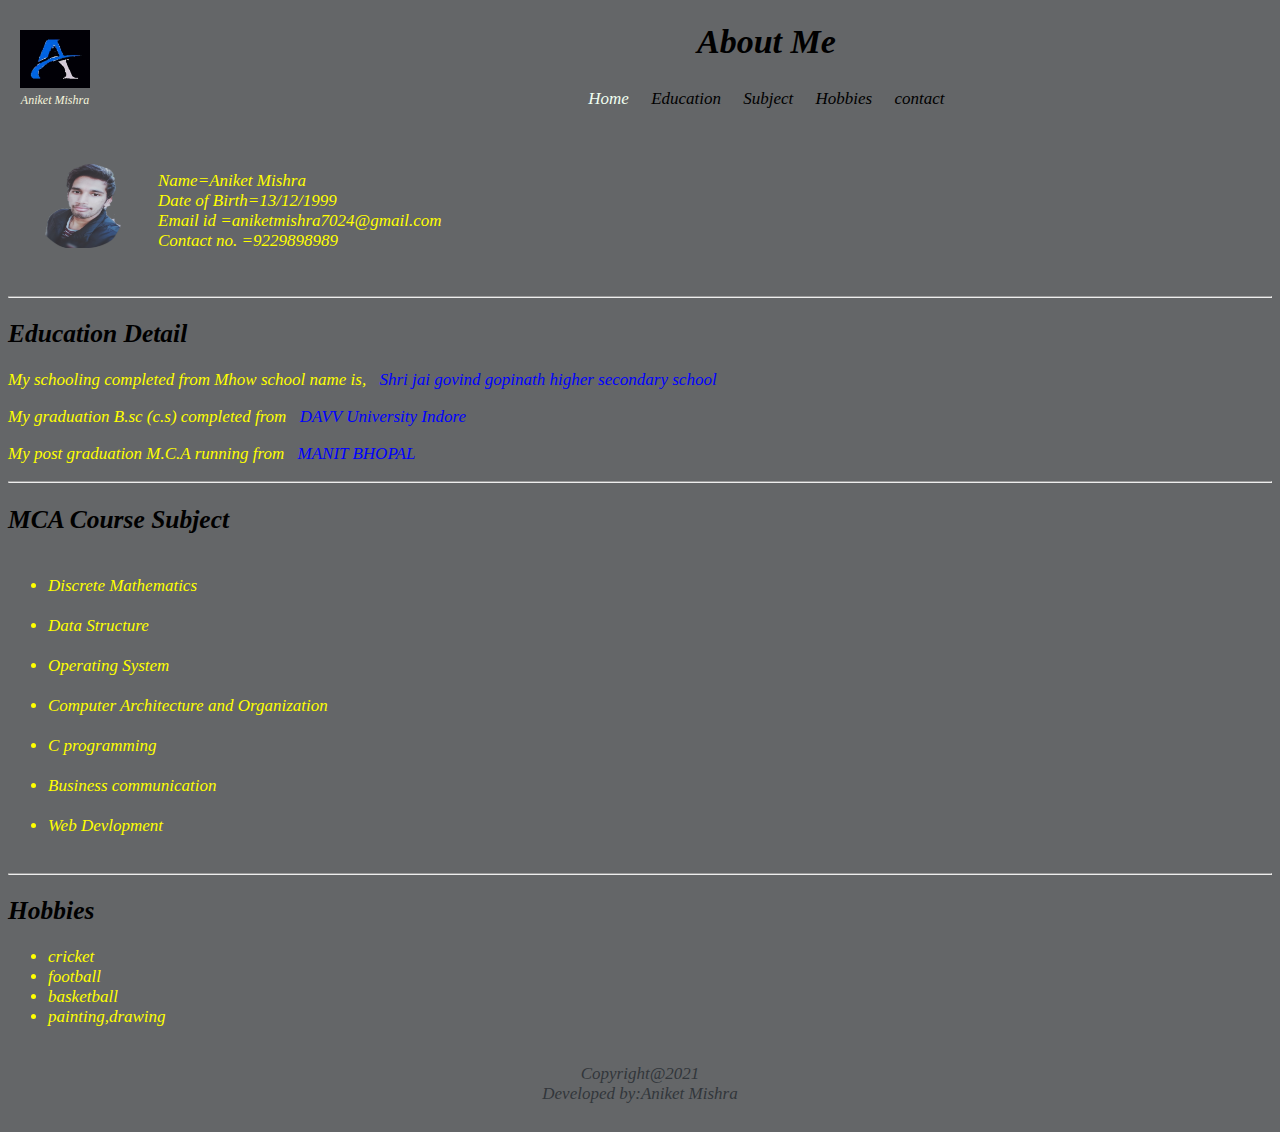
<file: index.html>
<!DOCTYPE html>
<html lang="en">
<head>
    <meta charset="UTF-8">
    <meta http-equiv="X-UA-Compatible" content="IE=edge">
    <meta name="viewport" content="width=device-width, initial-scale=1.0">
    <title>introduction</title>
  <link rel="stylesheet" href="style.css">
</head>


<body>
  <div class="brd">
       <center>
  <h1>About Me</h1>
</center>
<div class="left">
   <img src="IMG_20210213_144000.jpg" alt="">
   <div class="lname">Aniket Mishra</div>
</div> 
<nav>
<ol class="head">
  <a href="#" class="active"> Home</a>
<a href="#">Education</a> 
<a href="subject.html" target="blank">Subject</a>
<a href="#">Hobbies</a> 
    <a href="#">contact</a>
    
</ol></nav>
</div>

  <p >  <img src="BackgroundEraser_20210211_205542646.png" alt=""width="150" height="150" align="left"   ><br><br>
    Name=Aniket Mishra <br>Date of Birth=13/12/1999 <br>  Email id =aniketmishra7024@gmail.com <br>Contact no. =9229898989</p><br>
   <hr>
   <div>
       <h2>
           Education Detail
       </h2>
       <p>My schooling completed from Mhow school name is, <a class="ed" href="https://www.icbse.com/schools/shree-jai-govind-gopinath-scho-4lyg1l" target="blank">Shri jai govind gopinath higher secondary school</a></p>
       
       <p>My graduation B.sc (c.s) completed from <a class="ed" href="https://www.dauniv.ac.in/" target="blank">DAVV University Indore</a></p>
       <p>My post graduation M.C.A running from <a class="ed" href="http://www.manit.ac.in/" target="blank">MANIT BHOPAL</a></p>
       <hr>
       <h2>
          MCA Course Subject
        </h2>
       
           <ul>
         <a class="ed" href="subject.html" target="blank"> <li class="sub">Discrete Mathematics</li></a>
         <a href="subject.html" target="blank">   <li class="sub">Data Structure</li>  </a>
           <a href="subject.html" target="blank">  <li class="sub">Operating System</li> </a>
           <a href="subject.html"target="blank"> <li class="sub">Computer Architecture and Organization</li></a>
           <a href="subject.html"target="blank"><li class="sub">C programming</li></a> 
           <a href="subject.html"target="blank"> <li class="sub">Business communication</li></a>
           <a  href="subject.html"target="blank"> <li class="sub">Web Devlopment</li></a>
           </ul>
       <hr>
       <h2>
           Hobbies
       </h2>
       <ul>
           <li>
               cricket
           </li> <li>
            football
        </li> <li>
            basketball
        </li> <li>
            painting,drawing
        </li>
       </ul>
   </div>
</body>
<br>
<footer>
   Copyright@2021 <br>Developed by:Aniket Mishra
</footer>
<br>
</html>
</file>
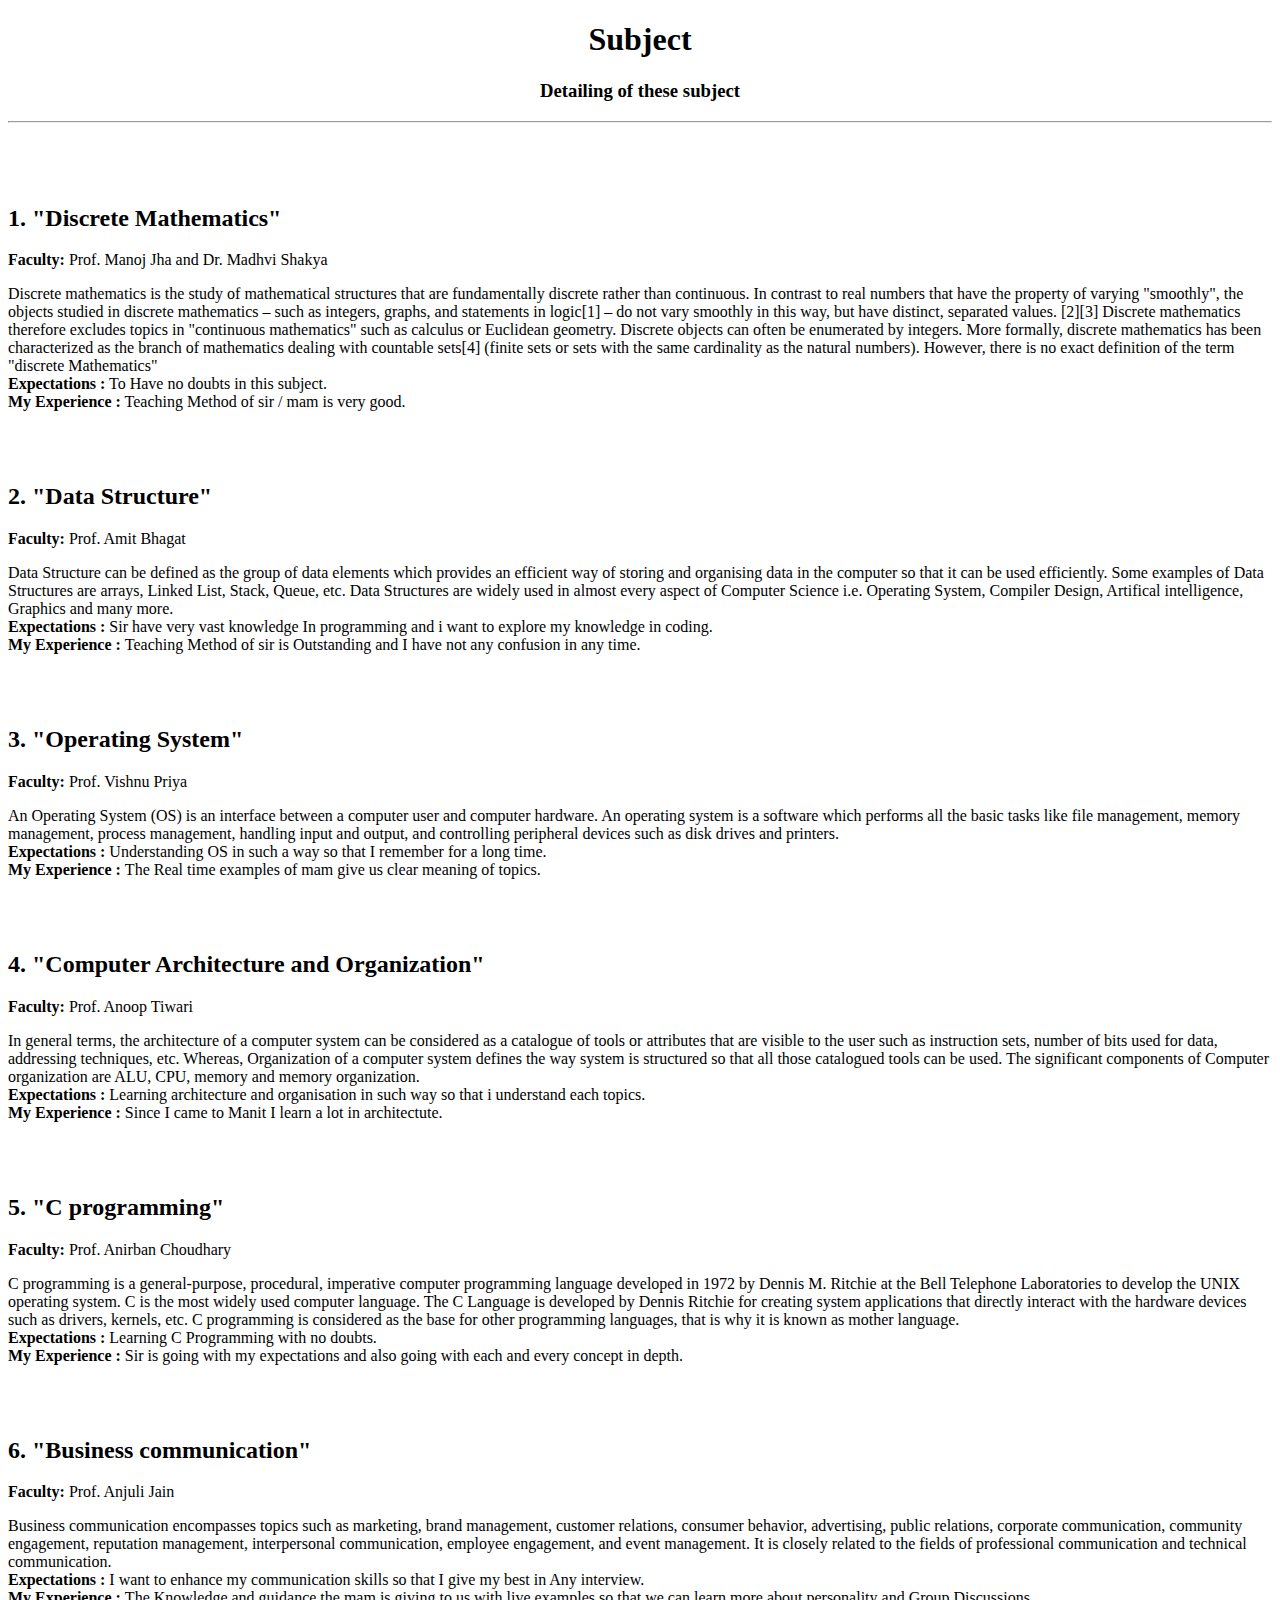
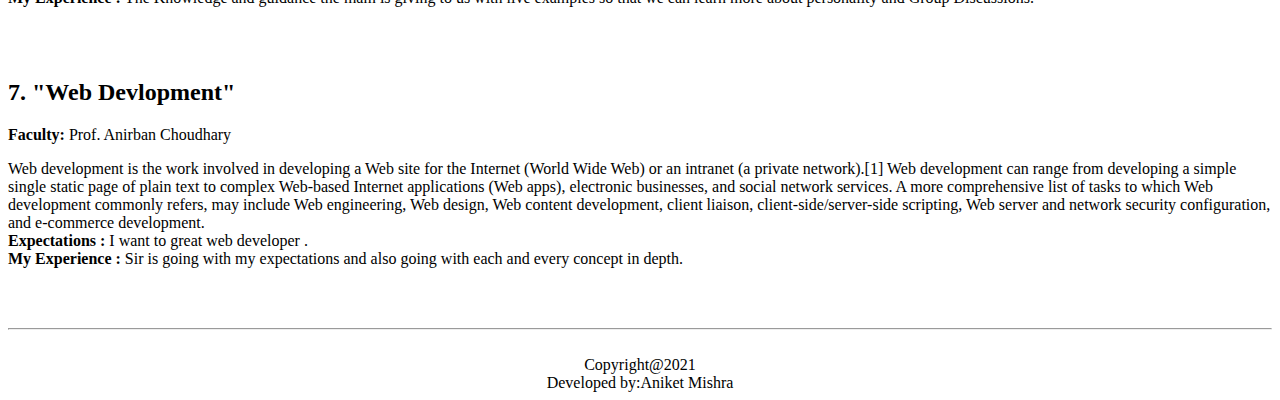
<file: subject.html>
<!DOCTYPE html>
<html lang="en">
<head>
    <meta charset="UTF-8">
    <meta http-equiv="X-UA-Compatible" content="IE=edge">
    <meta name="viewport" content="width=device-width, initial-scale=1.0">
    <title>subject</title>
</head>
<body>
  <center> <h1>Subject</h1>
    <h3>Detailing of these subject </h3></center> <hr>
    <br><br><br>
    <div>
    <h2>
     1.  "Discrete Mathematics"
    </h2>
        <b>Faculty: </b>  Prof. Manoj Jha and Dr. Madhvi Shakya
       <p>Discrete mathematics is the study of mathematical structures that are fundamentally discrete rather than continuous. 
           In contrast to real numbers that have the property of varying "smoothly", 
           the objects studied in discrete mathematics – such as integers, graphs, and
            statements in logic[1] – do not vary smoothly in this way, but have distinct, separated values.
            [2][3] Discrete mathematics therefore excludes topics in "continuous mathematics" such as calculus or Euclidean geometry. Discrete objects can often be enumerated by integers. More formally, 
            discrete mathematics has been characterized as the branch of mathematics dealing with countable sets[4] (finite sets or sets with the same cardinality as the natural numbers).
             However, there is no exact definition of the term "discrete Mathematics" 
             <br> <b> Expectations :</b> To Have no doubts in this subject. <br>
             <b>  My Experience :</b> Teaching Method of sir / mam is very good. </p>
           <br><br>
           <h2>
               2.  "Data Structure"
               
           </h2>
           <b>Faculty: </b> Prof. Amit Bhagat
<p> Data Structure can be defined as the group of data elements which provides an efficient way of storing and organising 
    data in the computer so that it can be used efficiently. Some examples of Data Structures are arrays, Linked List, Stack, Queue, etc.
     Data Structures are widely used in almost every aspect of Computer Science i.e. Operating System, Compiler Design, Artifical intelligence,
      Graphics and many more. 
    <br> <b> Expectations :</b> Sir have very vast knowledge In programming and i want to explore my knowledge in coding. <br>
    <b> My Experience : </b>Teaching Method of sir is Outstanding and I have not any confusion in any time.
    </p>
    <br><br>
    <h2>
        3. "Operating System"
    </h2>
    <b>Faculty: </b> Prof. Vishnu Priya
    <p>An Operating System (OS) is an interface between a computer user and computer hardware.
         An operating system is a software which performs all the basic tasks like file management,
          memory management, process management, handling input and output, and controlling peripheral devices 
          such as disk drives and printers. 
        <br> <b>Expectations : </b> Understanding OS in such a way so that I remember for a long time. <br>
        <b>   My Experience : </b>The Real time examples of mam give us clear meaning of topics.
         </p>
       <br><br>
       <h2>
           4. "Computer Architecture and Organization"
       </h2>
       <b>Faculty: </b> Prof. Anoop Tiwari
       <p> In general terms, the architecture of a computer system can be considered as a catalogue of tools or attributes
            that are visible to the user such as instruction sets, number of bits used for data, addressing techniques, etc.
          Whereas, Organization of a computer system defines the way system is structured so that all those catalogued tools can be used. 
          The significant components of Computer organization are ALU, CPU, memory and memory organization.
        <br> <b> Expectations : </b>Learning architecture and organisation in such way so that i understand each topics. <br>
        <b> My Experience :</b> Since I came to Manit I learn a lot in architectute.
        </p> <br> <br>
        <h2>
            5. "C programming"
        </h2>
        <b>Faculty: </b> Prof. Anirban Choudhary
        <p>C programming is a general-purpose, procedural, imperative computer programming language developed in 1972 by Dennis M. Ritchie at the Bell Telephone Laboratories 
            to develop the UNIX operating system. C is the most widely used computer language. The C Language is developed by Dennis Ritchie for creating system applications that directly
             interact with the hardware devices such as drivers, kernels, etc.
             C programming is considered as the base for other programming languages, that is why it is known as mother language. <br>
            <b> Expectations :</b> Learning C Programming with no doubts. <br>
           <b>  My Experience :</b> Sir is going with my expectations and also going with each and every concept in depth.
             </p> <br><br>
             <h2>
                 6. "Business communication"
             </h2>
             <b>Faculty:</b> Prof. Anjuli Jain
             <p>Business communication encompasses topics such as marketing, brand management, customer relations, consumer behavior,
                  advertising, public relations, corporate communication, community engagement, reputation management, interpersonal
                   communication, employee engagement, and event management. It is closely related to the fields of professional communication 
                   and technical communication. 
                <br> <b> Expectations :</b> I want to enhance my communication skills so that I give my best in Any interview. <br>
                <b> My Experience : </b> The Knowledge and guidance the mam is giving to us with live examples so that we can learn more about personality and Group Discussions.

                </p> <br><br>
                <h2>
                    7. "Web Devlopment"
                </h2>
                <b>Faculty:</b> Prof. Anirban Choudhary
                <p>Web development is the work involved in developing a Web site for the Internet (World Wide Web) or
                     an intranet (a private network).[1] Web development can range from developing a simple single 
                     static page of plain text to complex Web-based Internet applications (Web apps), electronic businesses,
                      and social network services. A more comprehensive list of tasks to which Web development commonly refers,
                       may include Web engineering, Web design, Web content development, client liaison, client-side/server-side scripting, 
                       Web server and network security configuration, and e-commerce development.
                 <br> <b>Expectations :</b>   I want to great web developer . <br>
                 <b> My Experience :</b>   Sir is going with my expectations and also going with each and every concept in depth.
                    </p> <br> <br>
       </div> <hr>
</body>
<br>
<center>
    <footer>
        Copyright@2021 <br>Developed by:Aniket Mishra
    </footer>
</center>
</html>
</file>
<file: style.css>
body{
       
        background-color: rgb(100, 102, 104);
       font-style: oblique;
       font-size: 17px;
    }
    h1{
        color:black;
        
      

    }
    p, li,a{
        color:yellow;
        text-align: left;
       
    }
    ol,a{
        color: black;
        text-align: center;
        padding: 5px;
        margin: 4px;
        text-decoration: none;
    }
    .ed{
        color:blue;
    }
    ol, a:hover,a.active{
        color: honeydew;

    }
    footer{
        color: rgb(50, 54, 59);
        text-align: center;
        font-family: Georgia, 'Times New Roman', Times, serif;
    }
    .brd{
     
      margin-left: 20%;
    }
    .left{
        display: inline-block;
        position: absolute;
        left: 20px;
        top: 30px;
    }
    .left img
    {
        width:70px;
        

    }
    div .lname{
        
        color: beige;
        text-align: center;
       font-size:12px;
          }
  .sub:hover{
    color: white;
 }
</file>
